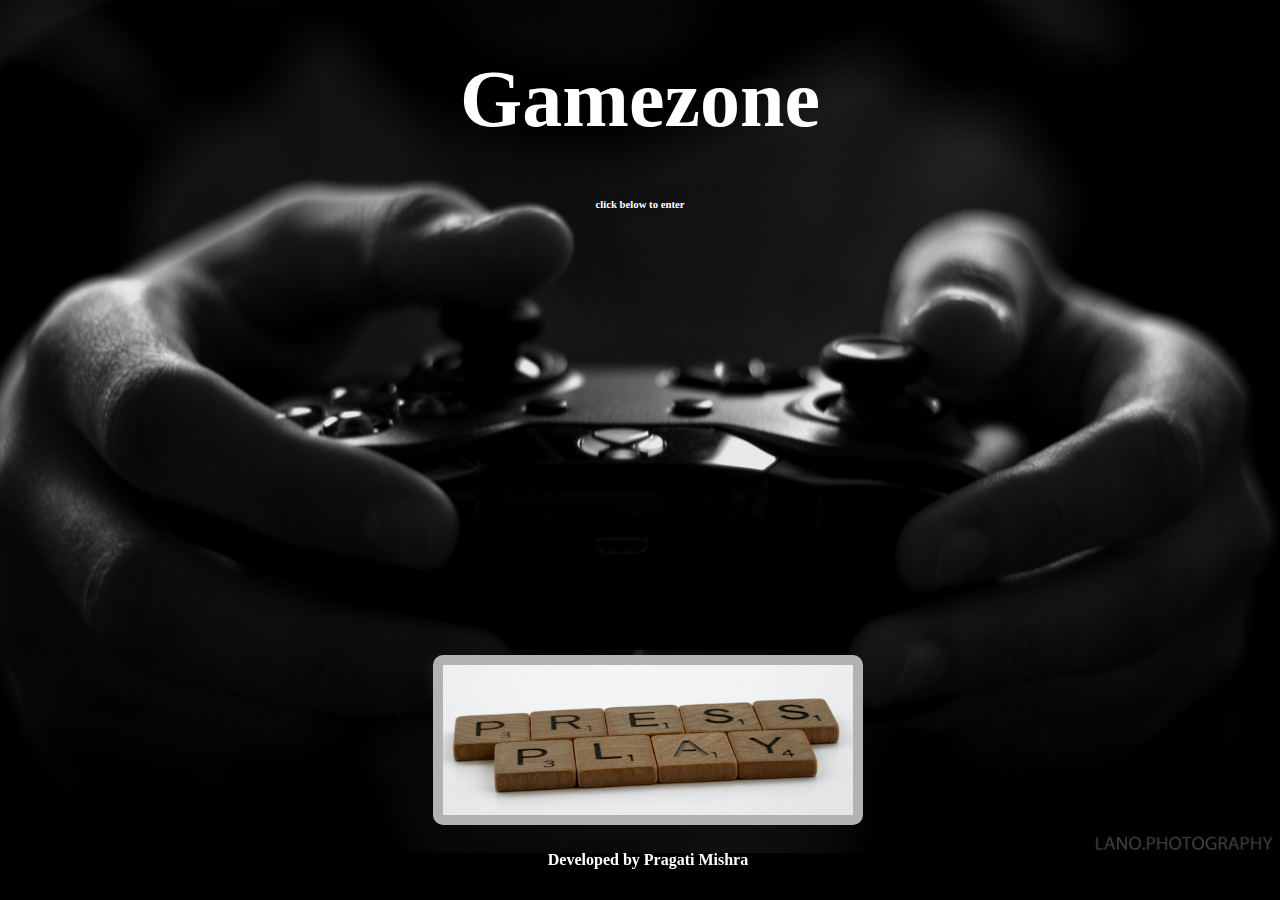
<file: index.html>
<!DOCTYPE html>
    <head>
        <title>Gamezone</title>
        <link href="img/favicon.png" rel="shortcut icon">
        <style>
        img:hover{
            opacity:50%;
        }
        body{
            background-image: url(img/pexels-lalesh-aldarwish-194511.jpg);
            background-repeat: no-repeat;
            background-size: cover;
            background-position:50% 0%;
            background-color: #000;
        }
        h1{
            font-size: 80px;
        }
        div{
            position:fixed;
            bottom:10px;
            width:100%;
        }
        img{
            border:10px solid #B2B2B2 ;
            border-radius:10px;
        }
        </style>
    </head>
    <body>
        <h1 style="color:#fff" align="center">Gamezone</h1>
        <h6 style="color:#fff" align="center">click below to enter</h6>
        <div align="center">
        <a href="login.html"><img height="150px" src="img/play2.jpg"><a>
        <h4 style="color:#fff" align="center">Developed by Pragati Mishra</h4>
    </div>
    </body>
</html>
</file>
